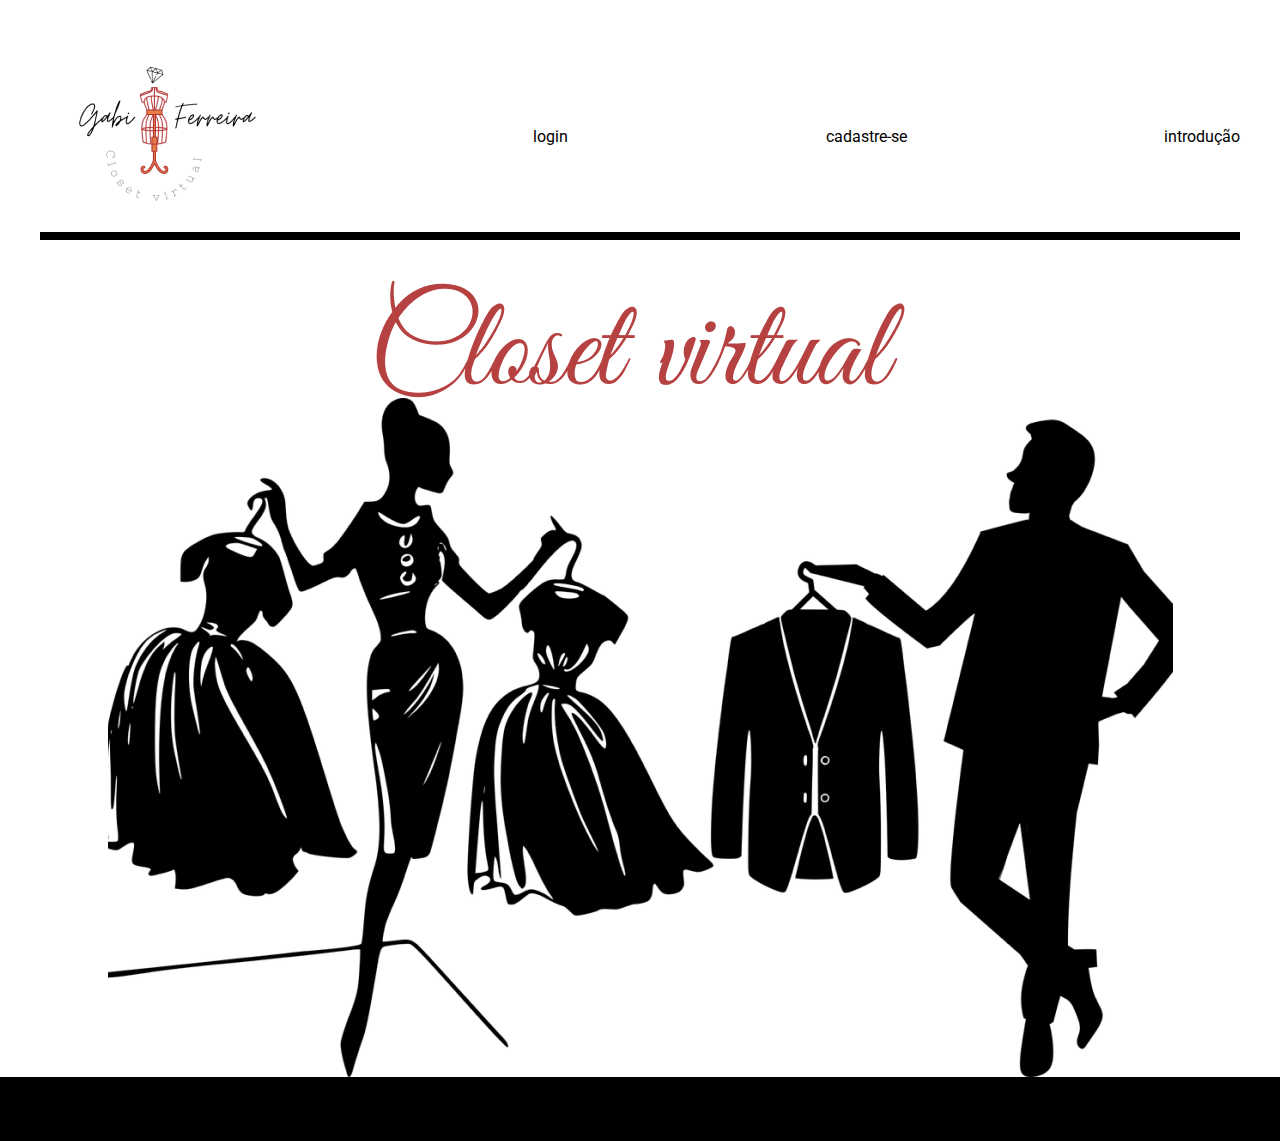
<file: index.html>
<!DOCTYPE html>
<html lang="en">

<head>
    <meta charset="UTF-8">
    <meta http-equiv="X-UA-Compatible" content="IE=edge">
    <meta name="viewport" content="width=device-width, initial-scale=1.0">
    <title>aula de web1</title>
    <link rel="stylesheet" href="css/estilo.css" />
</head>

<body>
    <header class="header">
        <a href="./index.html"><img src="./logo/image 5.png" alt="logo" /></a>
          <a href="./login.html">login</a>
          <a href="./Cadastro.html">cadastre-se</a>
          <a href="./Introdução.html">introdução</a>
      </header>
    <main class="index">
        <picture>
            <img src="./imagem 1/Closet virtual.png" />
        </picture>
        <picture>
            <img src="./imagem 1/image 6.png" />
        </picture>
    </main>
    <footer></footer>
</body>

</html>
</file>
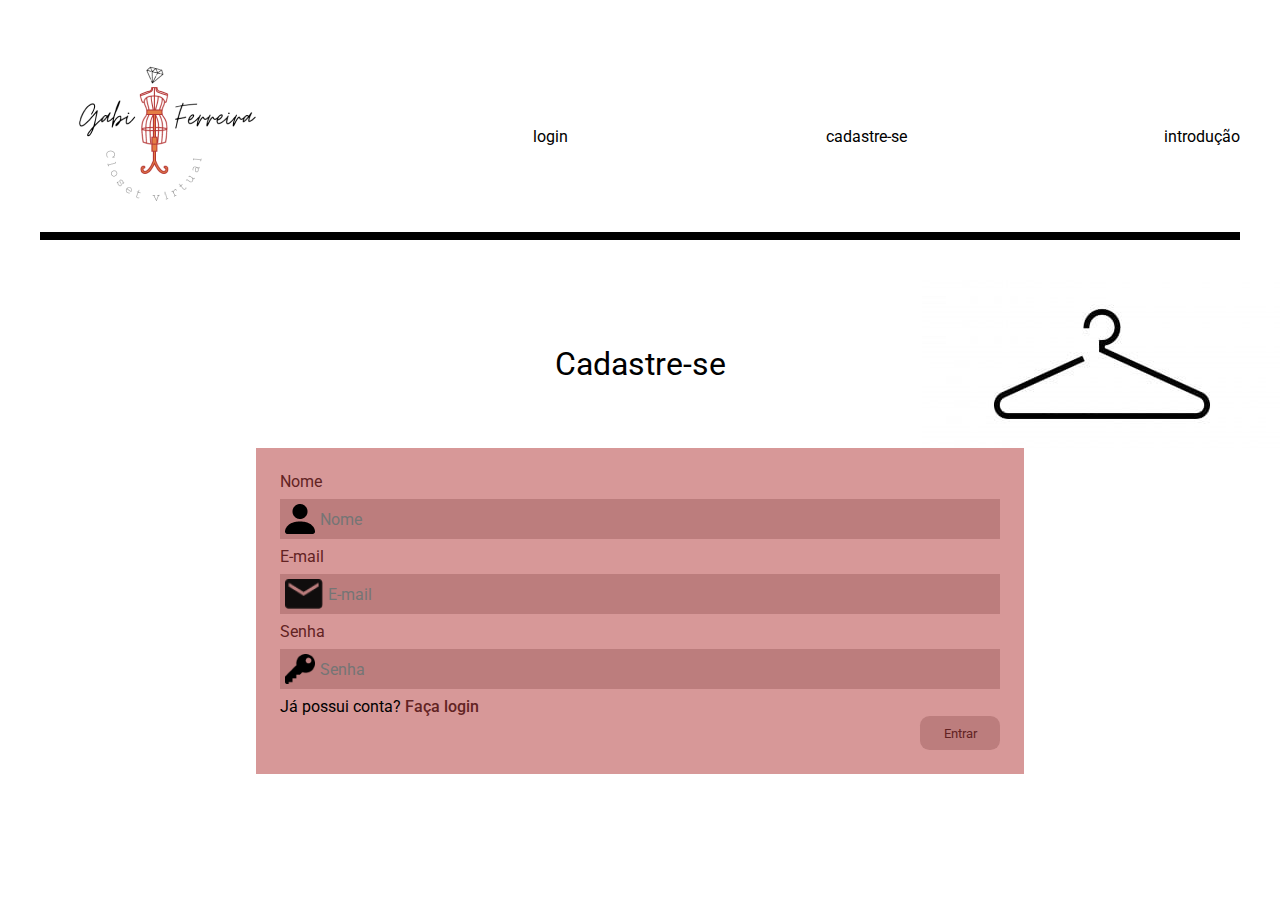
<file: Cadastro.html>
<!DOCTYPE html>
<html lang="en">

<head>
    <meta charset="UTF-8">
    <meta http-equiv="X-UA-Compatible" content="IE=edge">
    <meta name="viewport" content="width=device-width, initial-scale=1.0">
    <title>Cadastro--help

    </title>
    <link rel="stylesheet" href="css/estilo.css" />
</head>

<body>
    <header class="header">
      <a href="./index.html"><img src="./logo/image 5.png" alt="logo" /></a>
        <a href="./login.html">login</a>
        <a href="./Cadastro.html">cadastre-se</a>
        <a href="./Introdução.html">introdução</a>
    </header>
    <main class="auth">
        <h1 class="cad">Cadastre-se</h1 class="cad">
            <form action="cadastrar.html" method="post">
                <label for="nome">Nome</label>
                <div>
                  <img src="./imagem 1/Vector.png" alt="Person" />
                  <input
                    type="text"
                    name="nome"
                    id="nome"
                    required
                    placeholder="Nome"
                  />
                </div>
                <label for="email">E-mail</label>
                <div>
                  <img src="./imagem 1/email.png" alt="Email" />
                  <input
                    type="email"
                    name="email"
                    id="email"
                    required
                    placeholder="E-mail"
                  />
                </div>
                <label for="senha">Senha</label>
                <div>
                  <img src="./imagem 1/chave.png" alt="Key" />
                  <input
                    type="password"
                    name="senha"
                    id="senha"
                    required
                    placeholder="Senha"
                  />
                </div>
                <p>
                  Já possui conta? <a href="login.html">Faça login</a>
                  <button type="submit">Entrar</button>
                </p>
              </form>
    </main>
</body>

</html>
</file>
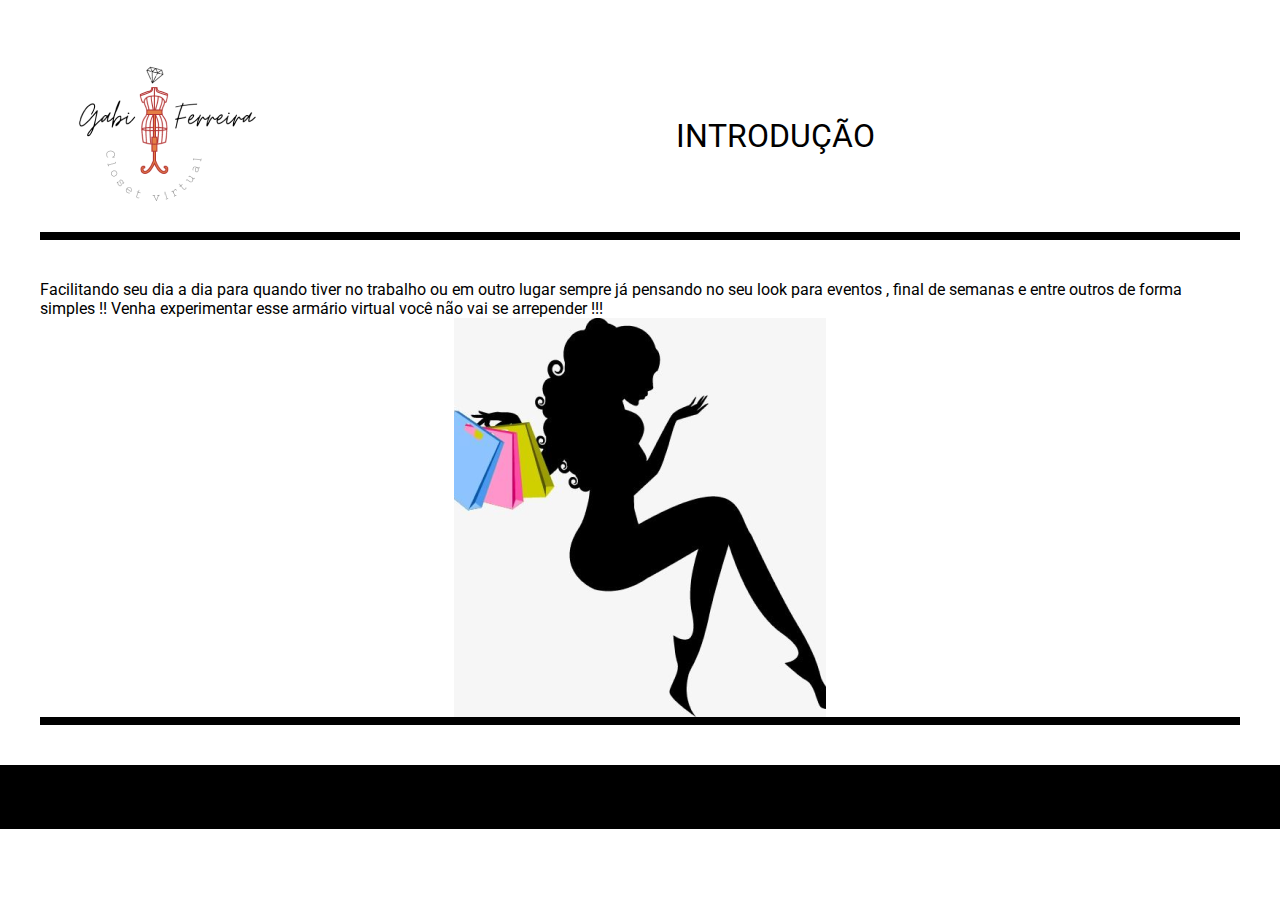
<file: Introdução.html>
<!DOCTYPE html>
<html lang="en">
<head>
    <meta charset="UTF-8">
    <meta http-equiv="X-UA-Compatible" content="IE=edge">
    <meta name="viewport" content="width=, initial-scale=1.0">
    <title>INTRODUÇÃO</title>
    <link rel="stylesheet" href="css/estilo.css" />
</head>
<body>
    <header>
        <div class="logo">
            <a href="./index.html"><img src="./logo/image 5.png" alt="logo" /></a>
        </div>
        <div>
                <h1> INTRODUÇÃO</h1>
        </div>
    </header>
    <main class="introducao">
        <p>
            Facilitando seu dia a dia para quando tiver no trabalho ou em outro lugar sempre já pensando no seu look para eventos , final de semanas e entre outros de forma simples !!
            Venha experimentar esse armário virtual você não vai se arrepender !!!
        </p>
        <img src="./imagem 1/sacoladecompra.png" alt="imagem da sacola">
    </main>
    <footer></footer>
</body>
</html>
</file>
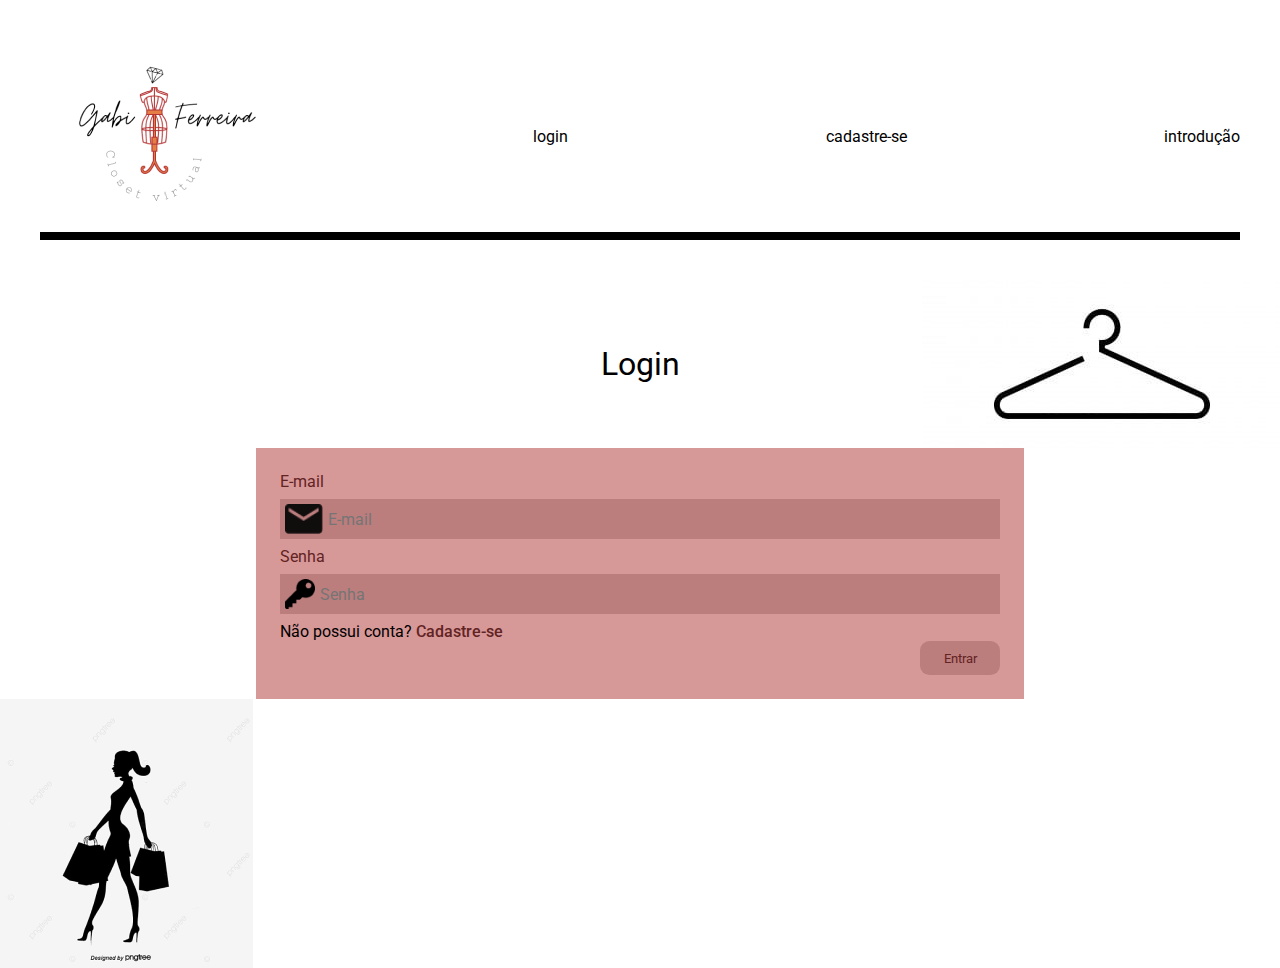
<file: login.html>
<!DOCTYPE html>
<html lang="en">

<head>
    <meta charset="UTF-8">
    <meta http-equiv="X-UA-Compatible" content="IE=edge">
    <meta name="viewport" content="width=, initial-scale=1.0">
    <title>login</title>
    <link rel="stylesheet" href="css/estilo.css" />
</head>

<body>
    <header class="header">
        <a href="./index.html"><img src="./logo/image 5.png" alt="logo" /></a>
          <a href="./login.html">login</a>
          <a href="./Cadastro.html">cadastre-se</a>
          <a href="./Introdução.html">introdução</a>
      </header>
    <main class="auth">
        <h1 class="cad">Login</h1 class="cad">
            <form action="cadastrar.html" method="post">
                <label for="email">E-mail</label>
                <div>
                  <img src="./imagem 1/email.png" alt="Email" />
                  <input
                    type="email"
                    name="email"
                    id="email"
                    required
                    placeholder="E-mail"
                  />
                </div>
                <label for="senha">Senha</label>
                <div>
                  <img src="./imagem 1/chave.png" alt="Key" />
                  <input
                    type="password"
                    name="senha"
                    id="senha"
                    required
                    placeholder="Senha"
                  />
                </div>
                <p>
                  Não possui conta? <a href="./Cadastro.html">Cadastre-se</a>
                  <button type="submit">Entrar</button>
                </p>
              </form>
              <picture>
                <img src="./imagem 1/image 10.png" alt="">
              </picture>
              
            </main>

    
</body>

</html>
</file>
<file: css/estilo.css>
@import url('https://fonts.googleapis.com/css2?family=Roboto:ital,wght@1,100;1,900&display=swap');
*{
    font-family: Roboto;
    box-sizing: border-box;
    margin: 0;
    padding: 0;
    outline: 0;
    font-weight: 400;
}
:root{
    --white: #ffffff;
    --black: #000000;
    --primary: #100D0D;
    --secondary: #B64141;
    --third: #ff0000;
}
header{
    display: flex;
    border-bottom: 0.5rem solid var(--black);
    justify-content: space-between;
    align-items: center;
    margin: 40px;
}

header a{
    text-decoration: none;
    color: #000000;
}

main {
    min-height: 40vh;
}
main.index{
    display: flex;
    justify-content: center;
    align-items: center;
    flex-direction: column;

}
main.index picture {
    display: flex;
    justify-content: center;
}
main.auth {
    display: flex;
    justify-content: center;
    align-items: center;
    flex-direction: column;
}
main.auth h1.cad {
    width: 100%;
    height: 168px;
    text-align: center;
    background-image: url("../imagem\ 1/cabide.png");
    background-repeat: no-repeat;
    background-position: right top;
    display: flex;
    align-items: center;
    justify-content: center;
}
main.auth form {
    background-color: rgba(182, 65, 65, 54%);
    width: 60%;
    display: flex;
    justify-content: center;
    flex-direction: column;
}
 footer{
     background-color: var(--black);
     height: 4rem;
 }
footer div{
    height: 4rem;;
    display: flex;
    align-items: center;

}
.content{
  width: 100%;
  max-width: 1372px ;
  margin: 0 auto;  

}


/*specific main */
main > picture.main > img {
    width: 100%;
}

.introducao{
    display: flex;
    border-bottom: 0.5rem solid var(--black);
    justify-content: center;
    align-items: center;
    margin: 40px;
}

.introducao div img{
    justify-content:left;
}

main.auth > form {
    background-color: rgba(182, 65, 65, 54%);
    padding: 1.5rem;
  }
  main.auth > form > div {
    background-color:rgba(188,125,125,255);
    display: flex;
    margin: 0.5rem 0;
  }
  main.auth > form > div > img {
    height: 2.5rem;
    padding: 0.3rem;
    color: #622323;
  }
  main.auth > form > div > input {
    width: 100%;
    font-size: 1rem;
    border: 0;
    background-color: transparent;
  }
  main.auth > form > p > a {
    text-decoration: none;
    color: #622323;
    font-weight: 500;
  }
  main.auth > form > p > button {
    background-color: rgba(188,125,125,255);
    color: #622323;
    padding: 0.6rem;
    border: 0;
    border-radius: 0.6rem;
    width: 5rem;
    margin-left: 40rem;
    
  }


  main.auth > form > label{
    color: #622323;
  }
   main.auth > picture{
       display: flex;
       margin-right: 65rem;
   }

header div{
    margin-right: 25rem;
}

.introducao{
    display: flex;
    flex-direction: column;
    justify-content: center;
}
</file>
